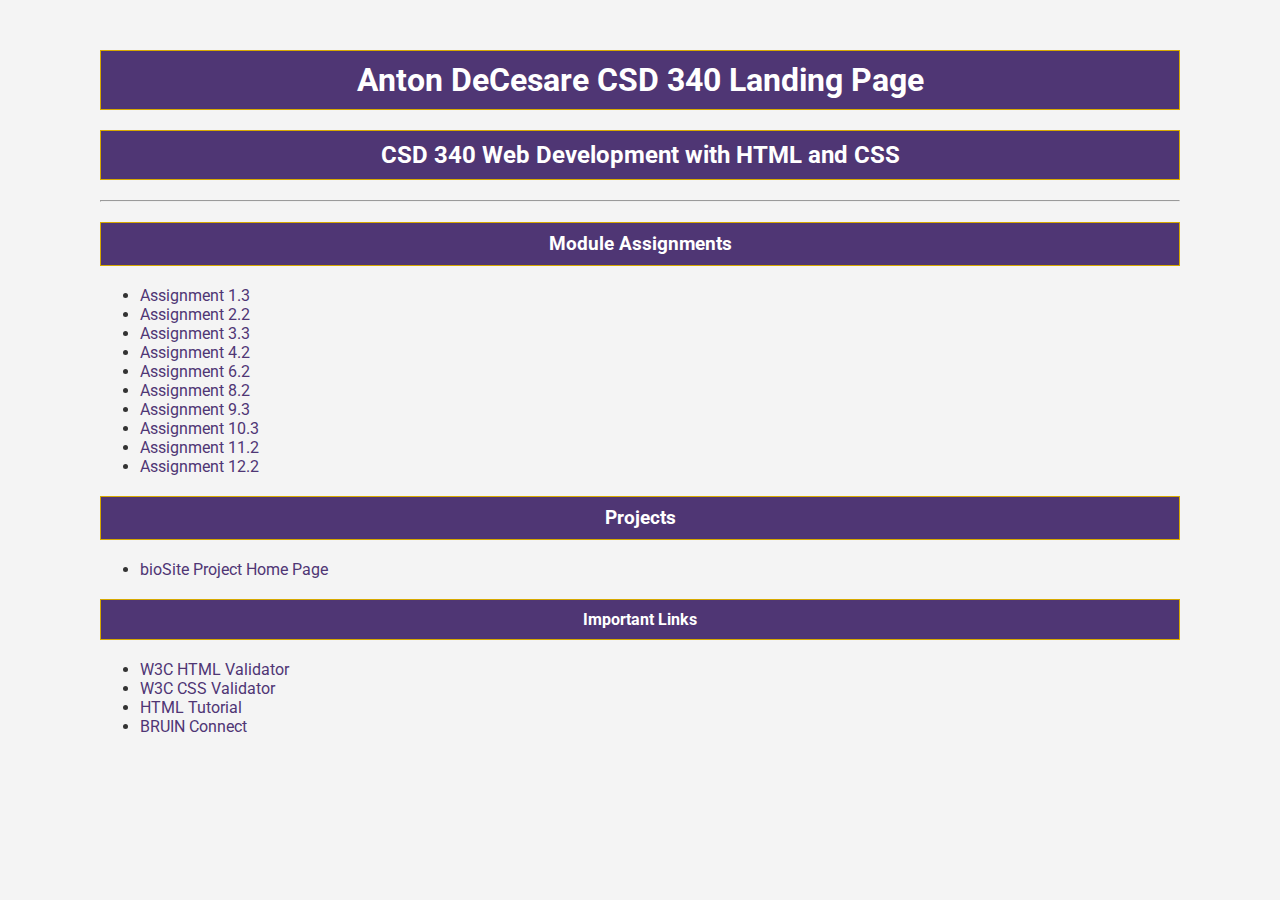
<file: index.html>
<!DOCTYPE html>
<html lang="en">
  <head>
    <meta charset="UTF-8" />
    <meta name="viewport" content="width=device-width, initial-scale=1.0" />
    <meta name="author" content="Anton DeCesare" />
    <meta
      name="description"
      content="CSD 340 Landing Page for assignments and projects."
    />
    <meta name="keywords" content="HTML, CSS, CSD 340, Bellevue University" />
    <title>Anton DeCesare CSD 340 Landing Page</title>
    <link rel="stylesheet" href="site.css" />
  </head>
  <body>
    <div id="container">
      <h1>Anton DeCesare CSD 340 Landing Page</h1>
      <h2>CSD 340 Web Development with HTML and CSS</h2>
      <hr />
      <h3>Module Assignments</h3>
      <ul>
        <li><a href="module-1/assignment-1.3.html">Assignment 1.3</a></li>
        <li>
          <a href="module-2/DeCesare-assignment-2.2.html">Assignment 2.2</a>
        </li>
        <li><a href="module-3/DeCesare_mod_3.3.html">Assignment 3.3</a></li>
        <li><a href="module-4/DeCesare_mod4.2.html">Assignment 4.2</a></li>
        <li><a href="module-6/DeCesare_mod_6_2.html">Assignment 6.2</a></li>
        <li><a href="module-8/DeCesare_mod_8_2.html">Assignment 8.2</a></li>
        <li><a href="module-9/DeCesare_mod_9_3.html">Assignment 9.3</a></li>
        <li><a href="module-10/DeCesare_mod_10_3.html">Assignment 10.3</a></li>
        <li><a href="module-11/DeCesare_mod_11_2.html">Assignment 11.2</a></li>
        <li><a href="module-12/DeCesare_mod_12_2.html">Assignment 12.2</a></li>
      </ul>
      <h3>Projects</h3>
      <ul>
        <li>
          <a href="https://antonpdc.github.io/bioSite/"
            >bioSite Project Home Page</a
          >
        </li>
      </ul>
      <h4>Important Links</h4>
      <ul>
        <li>
          <a href="https://validator.w3.org/" target="_blank"
            >W3C HTML Validator</a
          >
        </li>
        <li>
          <a href="http://jigsaw.w3.org/css-validator/" target="_blank"
            >W3C CSS Validator</a
          >
        </li>
        <li>
          <a href="https://www.w3schools.com/html/" target="_blank"
            >HTML Tutorial</a
          >
        </li>
        <li>
          <a href="https://bruinconnect.bellevue.edu/" target="_blank"
            >BRUIN Connect</a
          >
        </li>
      </ul>
    </div>
  </body>
</html>
</file>
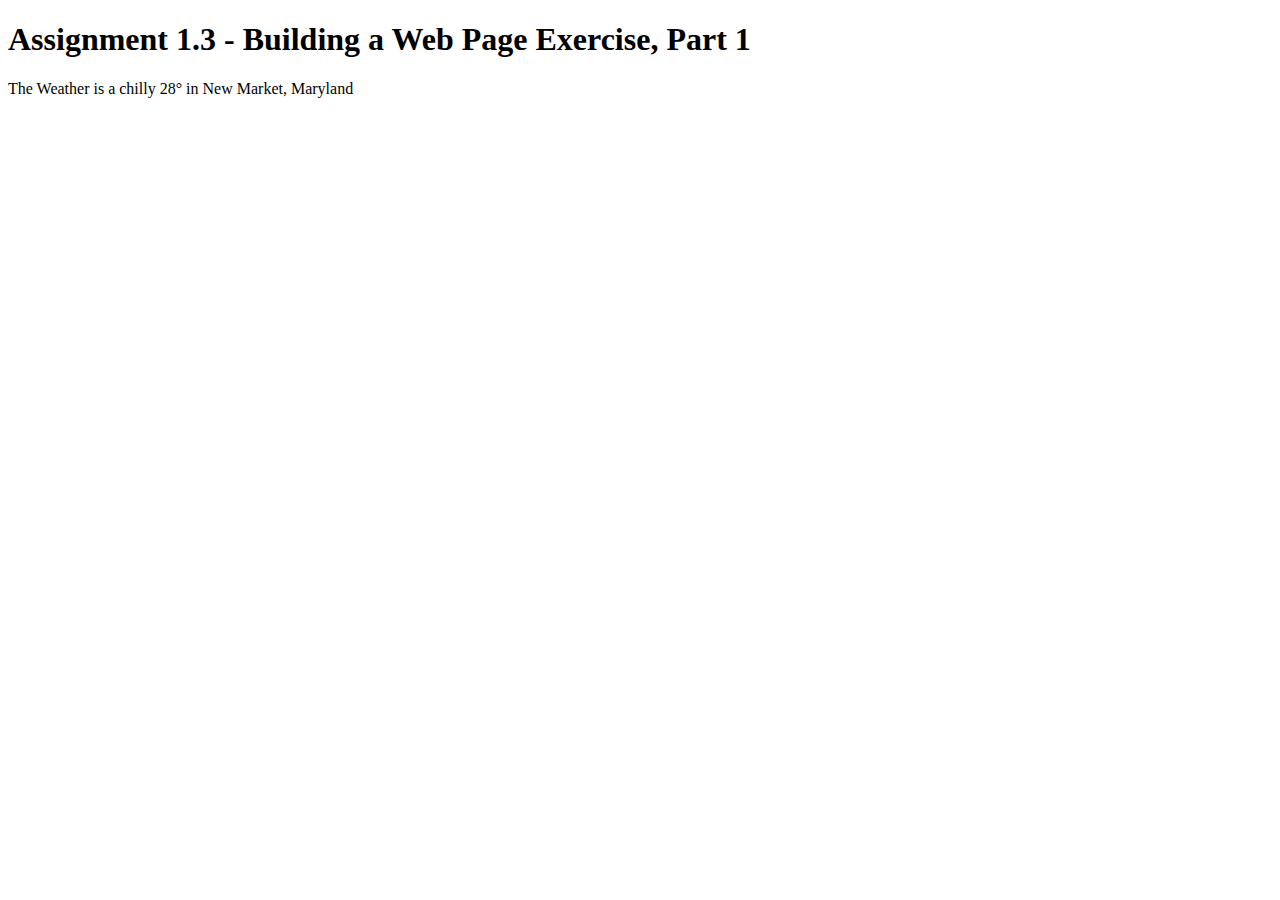
<file: module-1/assignment-1.3.html>
<!DOCTYPE html>
<html lang="en">
  <head>
    <title>CSD 340 Web Development with HTML and CSS</title>
  </head>

  <body>
    <h1>Assignment 1.3 - Building a Web Page Exercise, Part 1</h1>
    <p>The Weather is a chilly 28° in New Market, Maryland</p>
  </body>
</html>
</file>
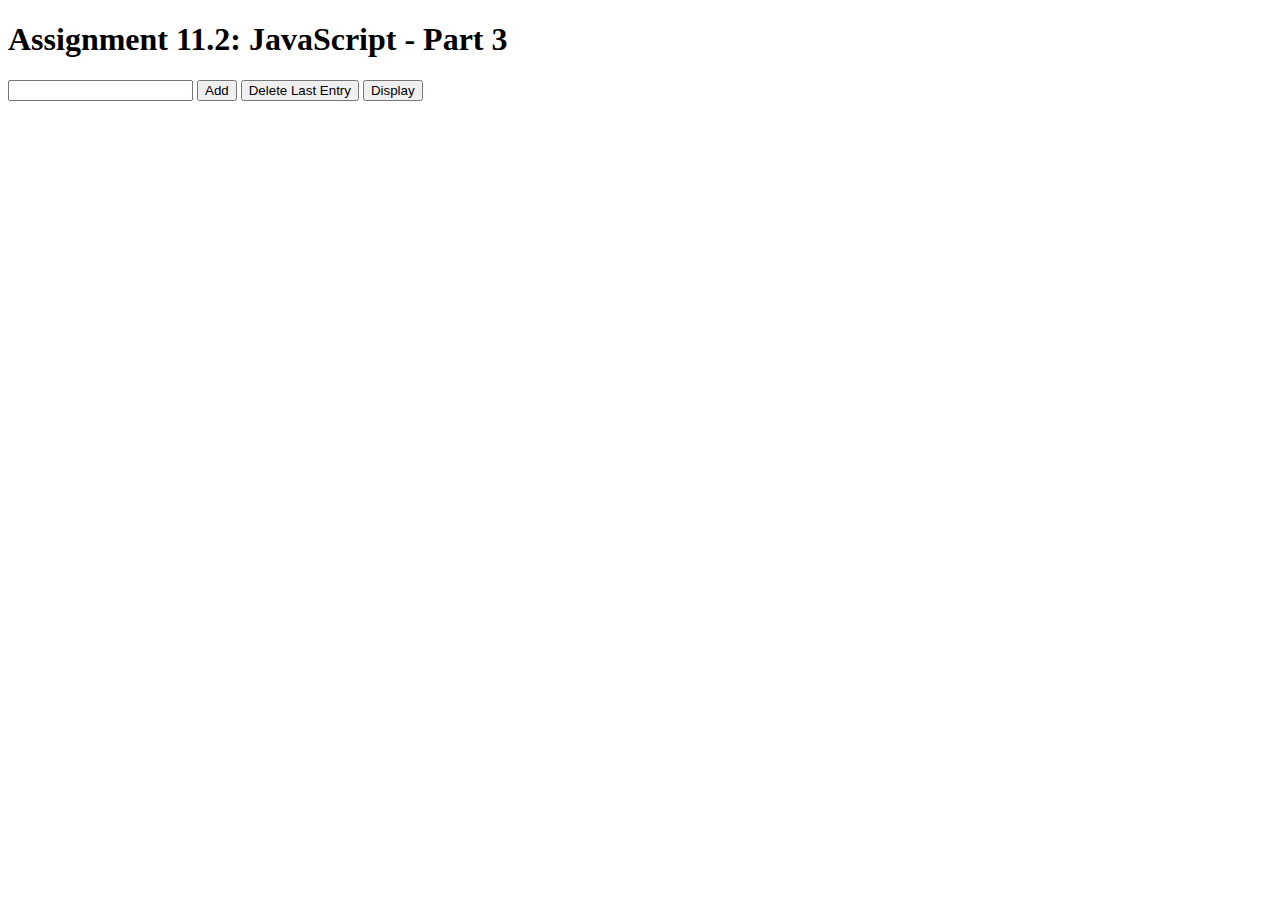
<file: module-11/DeCesare_mod_11_2.html>
<!DOCTYPE html>
<html>
  <head>
    <title>CSD 340 Web Development with HTML and CSS</title>
  </head>
  <body>
    <h1>Assignment 11.2: JavaScript - Part 3</h1>

    <!-- Input box for user to type -->
    <input id="textBox" type="text" />

    <!-- Buttons to add, delete last entry, and display the list -->
    <button onclick="addItem()">Add</button>
    <button onclick="deleteLast()">Delete Last Entry</button>
    <button onclick="showItems()">Display</button>

    <!-- List container where the array items will be displayed -->
    <ul id="list"></ul>

    <script>
      // Declare an empty array to store items
      var myArray = [];

      // Function to add an item to the array
      function addItem() {
        // Get the value from the input box
        var input = document.getElementById("textBox").value;

        // If the input is not empty, add it to the array
        if (input !== "") {
          myArray.push(input); // Add to array
          alert("Added: " + input); // Show what was added
          document.getElementById("textBox").value = ""; // Clear input box
        } else {
          alert("Enter something!"); // Warn if empty input
        }
      }

      // Function to delete the last item from the array
      function deleteLast() {
        // Check if there are items in the array
        if (myArray.length > 0) {
          alert("Deleted: " + myArray.pop()); // Remove last item and show alert
        } else {
          alert("Nothing to delete."); // Warn if array is empty
        }
      }

      // Function to display all items in the array
      function showItems() {
        // Get the unordered list element
        var list = document.getElementById("list");
        list.innerHTML = ""; // Clear the list before displaying

        // If the array is empty, alert the user
        if (myArray.length === 0) {
          alert("No items in list.");
          return; // Exit function
        }

        // Loop through the array and create a list item for each entry
        for (var i = 0; i < myArray.length; i++) {
          var li = document.createElement("li"); // Create new list item
          li.innerHTML = i + 1 + ". " + myArray[i]; // Display with number
          list.appendChild(li); // Add to the list
        }
      }
    </script>
  </body>
</html>
</file>
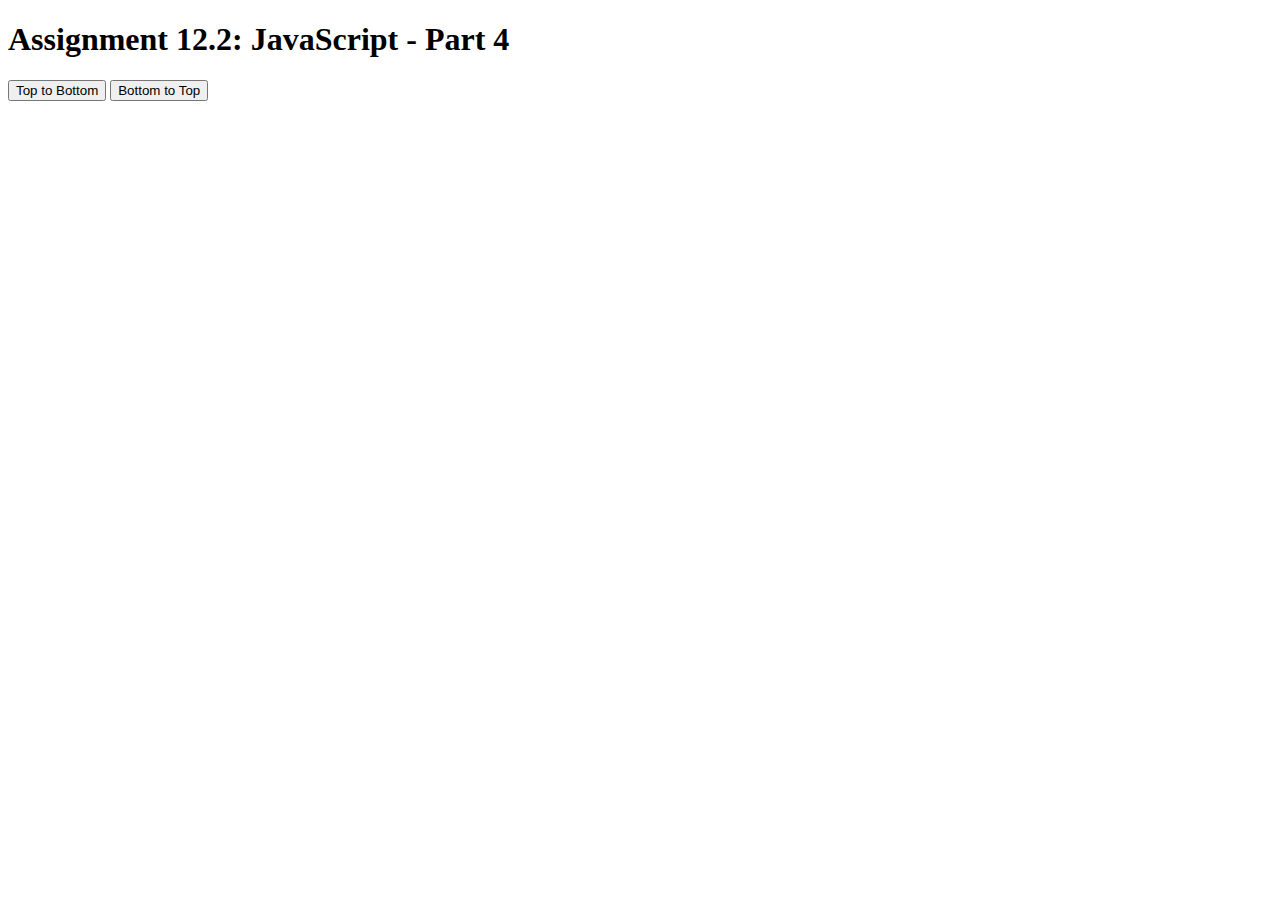
<file: module-12/DeCesare_mod_12_2.html>
<!DOCTYPE html>
<html lang="en">
  <head>
    <meta charset="UTF-8" />
    <meta name="viewport" content="width=device-width, initial-scale=1.0" />
    <meta name="author" content="Anton DeCesare" />
    <title>CSD 340 Web Development with HTML and CSS</title>
  </head>
  <body>
    <h1>Assignment 12.2: JavaScript - Part 4</h1>

    <button onclick="showAscending()">Top to Bottom</button>
    <button onclick="showDescending()">Bottom to Top</button>

    <ul id="list"></ul>

    <script>
      // List of books
      var books = [
        "1984",
        "To Kill a Mockingbird",
        "The Great Gatsby",
        "Pride and Prejudice",
        "The Catcher in the Rye",
        "The Hobbit",
        "Moby-Dick",
        "War and Peace",
        "Brave New World",
        "Crime and Punishment",
      ];

      function showAscending() {
        var bookList = document.getElementById("list");
        bookList.innerHTML = ""; // Clear the list

        var sortedBooks = books.slice(); // Copy array
        sortedBooks.sort(); // Sort in order

        for (var i = 0; i < sortedBooks.length; i++) {
          var item = document.createElement("li");
          item.innerHTML = sortedBooks[i];
          bookList.appendChild(item);
        }
      }

      function showDescending() {
        var bookList = document.getElementById("list");
        bookList.innerHTML = ""; // Clear the list

        var sortedBooks = books.slice(); // Copy array
        sortedBooks.sort();
        sortedBooks.reverse(); // Reverse order

        for (var i = 0; i < sortedBooks.length; i++) {
          var item = document.createElement("li");
          item.innerHTML = sortedBooks[i];
          bookList.appendChild(item);
        }
      }
    </script>
  </body>
</html>
</file>
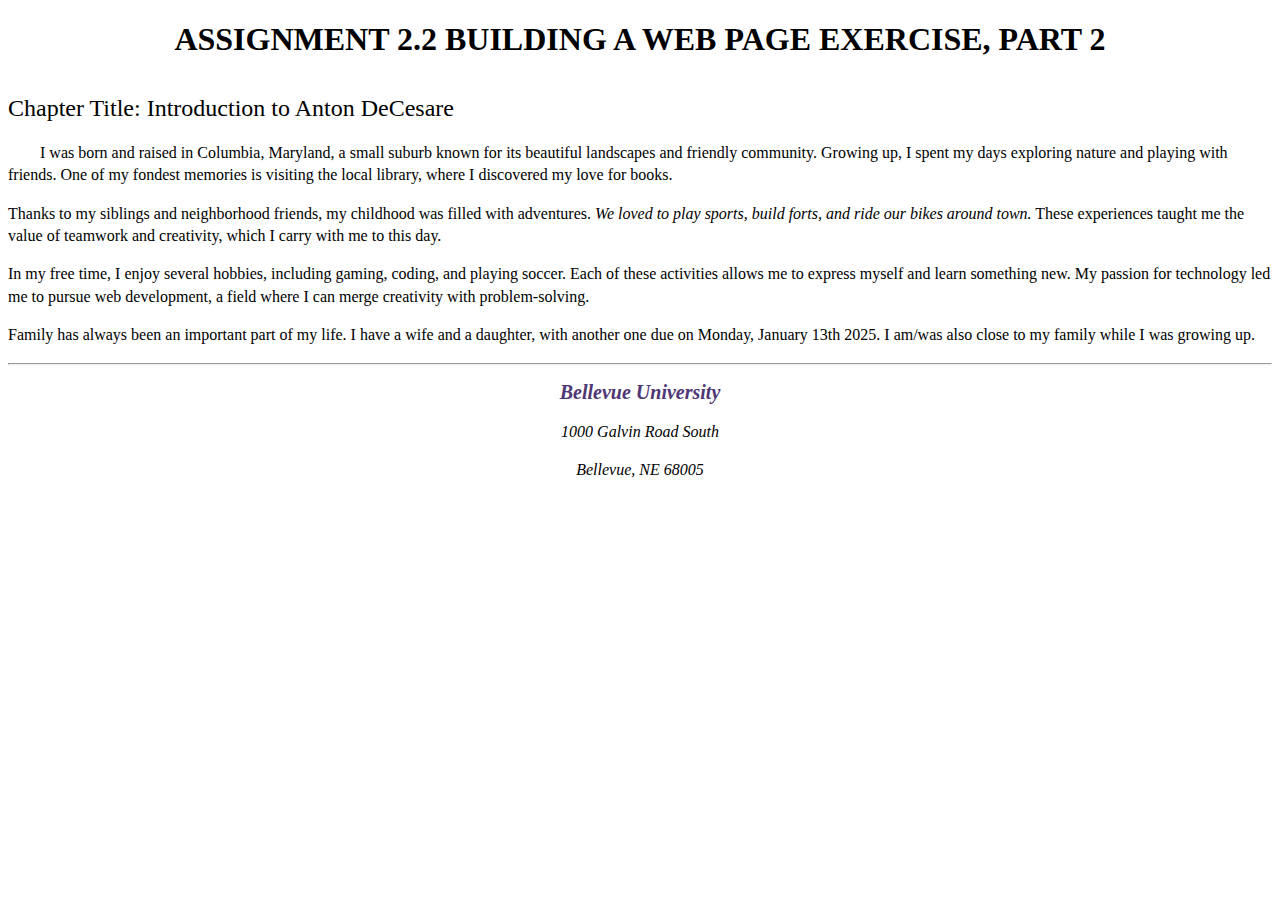
<file: module-2/DeCesare-assignment-2.2.html>
<!DOCTYPE html>
<html lang="en">
  <head>
    <meta charset="UTF-8" />
    <meta name="viewport" content="width=device-width, initial-scale=1.0" />
    <meta name="author" content="Anton DeCesare" />
    <meta
      name="description"
      content="Assignment 2.2 Building a Web Page Exercise, Part 2"
    />
    <meta
      name="keywords"
      content="HTML, CSS, Bellevue University, Assignment"
    />
    <meta name="robots" content="index, follow" />
    <title>CSD 340 Development with HTML and CSS</title>
    <link rel="stylesheet" href="DeCesare_mod.2_2.css" />
  </head>
  <body>
    <div id="container">
      <h1>Assignment 2.2 Building a Web Page Exercise, Part 2</h1>
      <h2>Chapter Title: Introduction to Anton DeCesare</h2>
      <p class="intro">
        I was born and raised in Columbia, Maryland, a small suburb known for
        its beautiful landscapes and friendly community. Growing up, I spent my
        days exploring nature and playing with friends. One of my fondest
        memories is visiting the local library, where I discovered my love for
        books.
      </p>
      <p>
        Thanks to my siblings and neighborhood friends, my childhood was filled
        with adventures.
        <span class="sentence"
          >We loved to play sports, build forts, and ride our bikes around
          town.</span
        >
        These experiences taught me the value of teamwork and creativity, which
        I carry with me to this day.
      </p>
      <p>
        In my free time, I enjoy several hobbies, including gaming, coding, and
        playing soccer. Each of these activities allows me to express myself and
        learn something new. My passion for technology led me to pursue web
        development, a field where I can merge creativity with problem-solving.
      </p>
      <p>
        Family has always been an important part of my life. I have a wife and a
        daughter, with another one due on Monday, January 13th 2025. I am/was
        also close to my family while I was growing up.
      </p>
      <hr />
      <address>
        <p>
          <a href="https://www.bellevue.edu" target="_blank"
            >Bellevue University</a
          >
        </p>
        <p>1000 Galvin Road South</p>
        <p>Bellevue, NE 68005</p>
      </address>
    </div>
  </body>
</html>
</file>
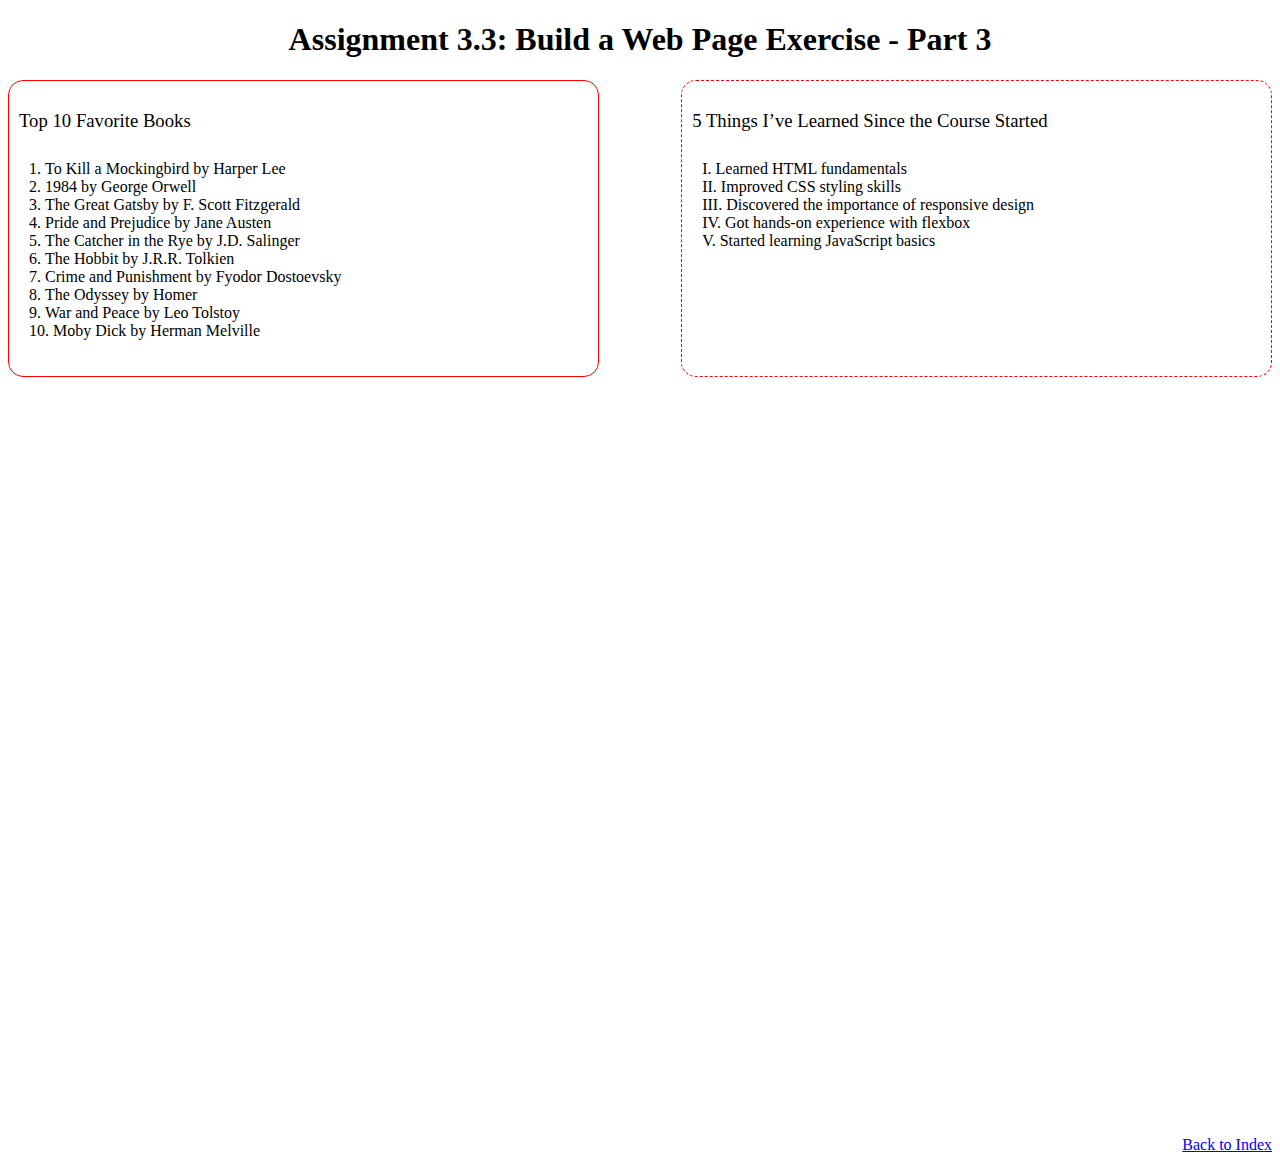
<file: module-3/DeCesare_mod_3.3.html>
<!DOCTYPE html>
<html lang="en">
  <head>
    <meta charset="UTF-8" />
    <meta name="viewport" content="width=device-width, initial-scale=1.0" />
    <meta
      name="description"
      content="CSD 340 Web Development with HTML and CSS"
    />
    <meta name="author" content="DeCesare" />
    <title>CSD 340 Web Development with HTML and CSS</title>
    <link rel="stylesheet" href="DeCesare_mod3.3.css" />
  </head>
  <body>
    <div id="container">
      <h1 style="text-align: center">
        Assignment 3.3: Build a Web Page Exercise - Part 3
      </h1>

      <div class="content">
        <!-- Left div for Top 10 Books -->
        <div class="left-box">
          <h3>Top 10 Favorite Books</h3>
          <ol>
            <li>To Kill a Mockingbird by Harper Lee</li>
            <li>1984 by George Orwell</li>
            <li>The Great Gatsby by F. Scott Fitzgerald</li>
            <li>Pride and Prejudice by Jane Austen</li>
            <li>The Catcher in the Rye by J.D. Salinger</li>
            <li>The Hobbit by J.R.R. Tolkien</li>
            <li>Crime and Punishment by Fyodor Dostoevsky</li>
            <li>The Odyssey by Homer</li>
            <li>War and Peace by Leo Tolstoy</li>
            <li>Moby Dick by Herman Melville</li>
          </ol>
        </div>

        <!-- Right div for 5 Things Learned -->
        <div class="right-box">
          <h3>5 Things I’ve Learned Since the Course Started</h3>
          <ul style="list-style-type: upper-roman">
            <li>Learned HTML fundamentals</li>
            <li>Improved CSS styling skills</li>
            <li>Discovered the importance of responsive design</li>
            <li>Got hands-on experience with flexbox</li>
            <li>Started learning JavaScript basics</li>
          </ul>
        </div>
      </div>

      <!-- Last div with the link -->
      <div class="bottom">
        <a href="../index.html" style="float: right">Back to Index</a>
      </div>
    </div>
  </body>
</html>
</file>
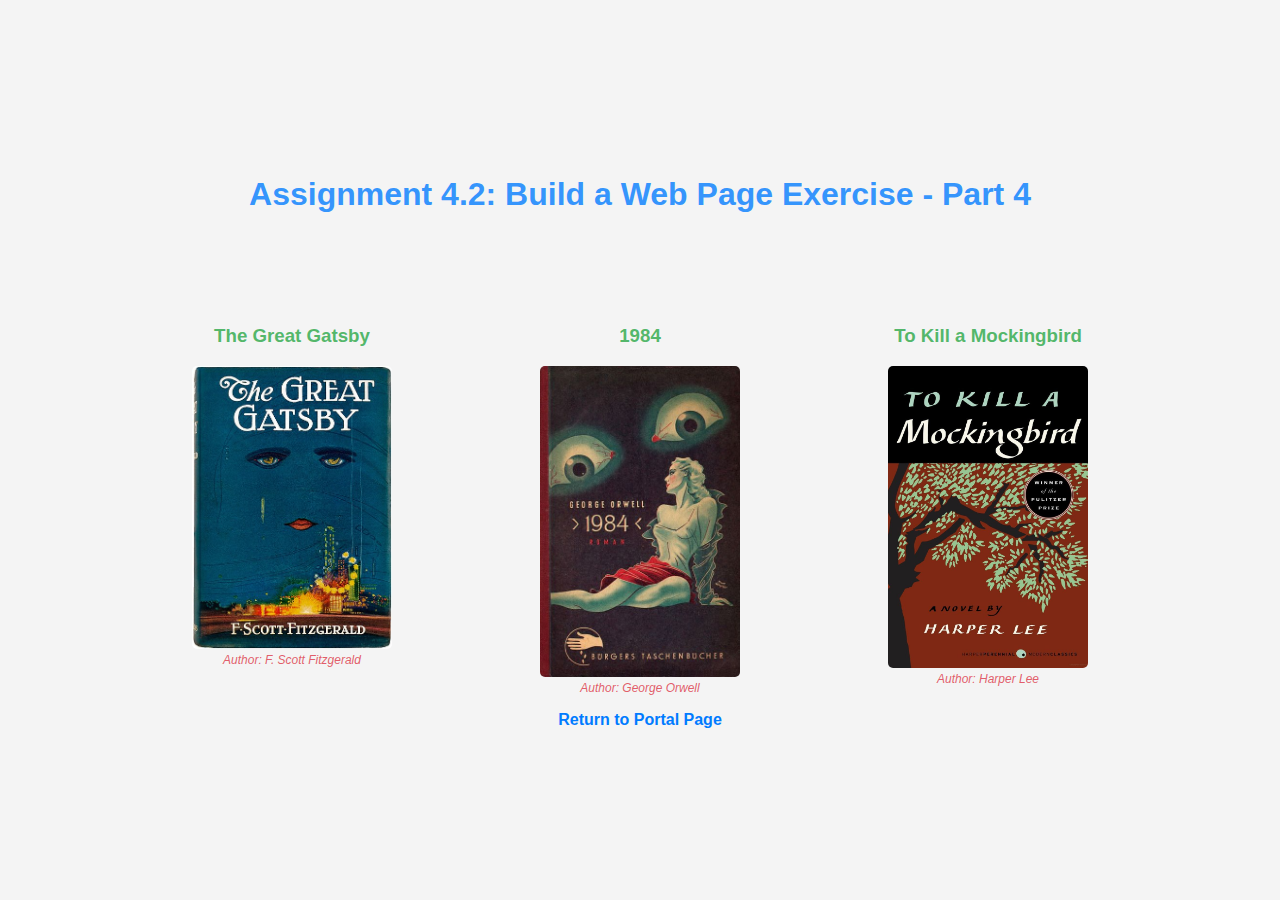
<file: module-4/DeCesare_mod4.2.html>
<!DOCTYPE html>
<html lang="en">
  <head>
    <meta charset="UTF-8" />
    <meta name="viewport" content="width=device-width, initial-scale=1.0" />
    <meta name="author" content="Anton DeCesare" />
    <meta
      name="description"
      content="Assignment 4.2: Build a Web Page Exercise - Part 4 for CSD 340 Web Development with HTML and CSS."
    />
    <meta
      name="keywords"
      content="HTML, CSS, Assignment, Web Development, CSD 340"
    />
    <meta name="robots" content="index, follow" />
    <title>CSD 340 Web Development with HTML and CSS</title>
    <link rel="stylesheet" href="DeCesare_Mod4.2.css" />
  </head>
  <body>
    <div id="container">
      <h1>Assignment 4.2: Build a Web Page Exercise - Part 4</h1>
      <div id="image-gallery">
        <!-- First Book -->
        <div>
          <h3>The Great Gatsby</h3>
          <figure>
            <img
              src="images/The_Great_Gatsby.jpg"
              alt="The Great Gatsby Cover"
              width="200"
            />
            <figcaption>Author: F. Scott Fitzgerald</figcaption>
          </figure>
        </div>
        <!-- Second Book -->
        <div>
          <h3>1984</h3>
          <figure>
            <img src="images/1984.jpg" alt="1984 Cover" width="200" />
            <figcaption>Author: George Orwell</figcaption>
          </figure>
        </div>
        <!-- Third Book -->
        <div>
          <h3>To Kill a Mockingbird</h3>
          <figure>
            <img
              src="images/to_kill_a_mockingbird.jpg"
              alt="To Kill a Mockingbird Cover"
              width="200"
            />
            <figcaption>Author: Harper Lee</figcaption>
          </figure>
        </div>
      </div>
      <!-- Link Back to Landing Page -->
      <p><a href="../index.html">Return to Portal Page</a></p>
    </div>
  </body>
</html>
</file>
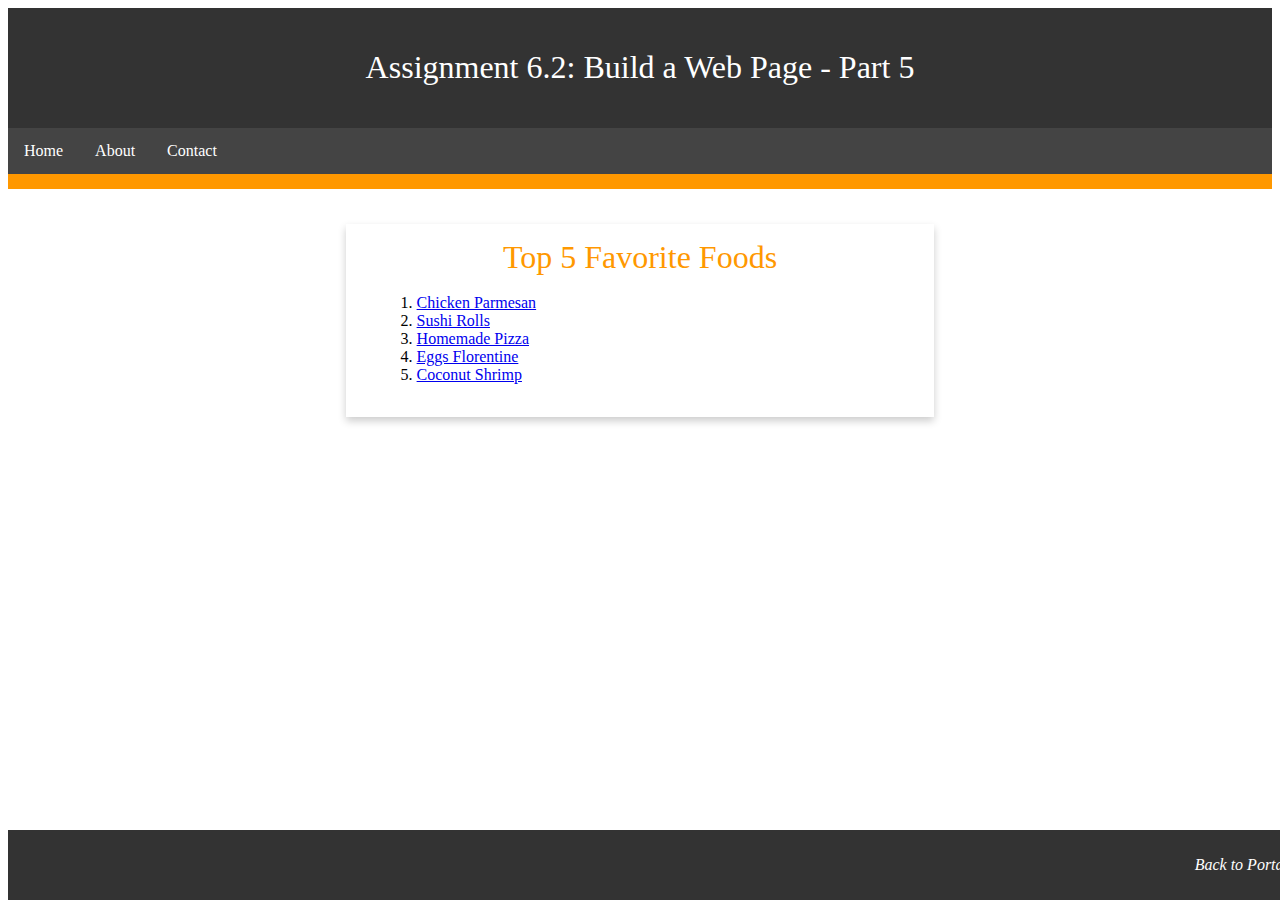
<file: module-6/DeCesare_mod_6_2.html>
<!DOCTYPE html>
<html lang="en" keywords="web development, html, css, assignment">
  <head>
    <meta charset="UTF-8" />
    <meta name="viewport" content="width=device-width, initial-scale=1.0" />
    <meta name="author" content="Your Name" />
    <meta name="description" content="Assignment 6.2 - Web Page Development" />
    <title>CSD 340 Web Development with HTML and CSS</title>
    <link rel="stylesheet" href="DeCesare_Mod_6_2.css" />
  </head>
  <body>
    <header>
      <h1>Assignment 6.2: Build a Web Page - Part 5</h1>
    </header>

    <!-- Navigation Bar -->
    <div id="navbar">
      <a href="#">Home</a>
      <a href="#">About</a>
      <a href="#">Contact</a>
    </div>

    <div id="container">
      <div class="card">
        <div class="card-title">Top 5 Favorite Foods</div>
        <div class="card-content">
          <ol>
            <li>
              <a
                href="https://www.allrecipes.com/recipe/223042/chicken-parmesan/"
                target="_blank"
                >Chicken Parmesan</a
              >
            </li>
            <li>
              <a
                href="https://www.allrecipes.com/recipe/281297/homemade-sushi-rolls/"
                target="_blank"
                >Sushi Rolls</a
              >
            </li>
            <li>
              <a
                href="https://www.allrecipes.com/recipe/48727/mikes-homemade-pizza/"
                target="_blank"
                >Homemade Pizza</a
              >
            </li>
            <li>
              <a
                href="https://www.allrecipes.com/recipe/238685/eggs-florentine/"
                target="_blank"
                >Eggs Florentine</a
              >
            </li>
            <li>
              <a
                href="https://www.allrecipes.com/recipe/17753/coconut-shrimp-i/"
                target="_blank"
                >Coconut Shrimp</a
              >
            </li>
          </ol>
        </div>
      </div>
    </div>

    <!-- Footer Section -->
    <footer>
      <p><a href="../index.html">Back to Portal</a></p>
    </footer>
  </body>
</html>
</file>
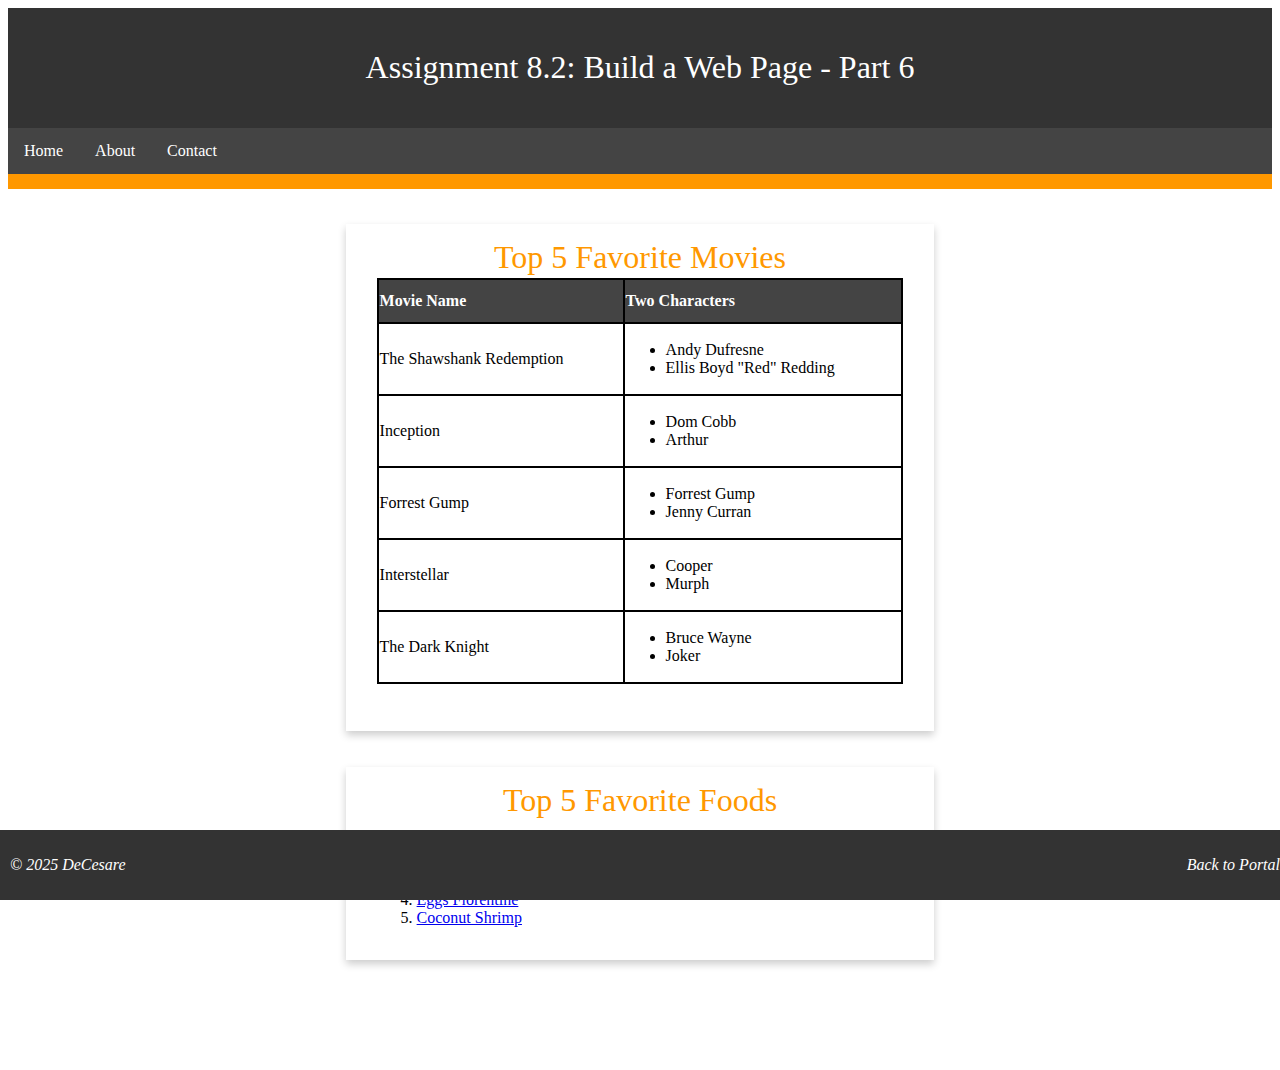
<file: module-8/DeCesare_mod_8_2.html>
<!DOCTYPE html>
<html lang="en" keywords="web development, html, css, assignment">
  <head>
    <meta charset="UTF-8" />
    <meta name="viewport" content="width=device-width, initial-scale=1.0" />
    <meta name="author" content="Anton DeCesare" />
    <meta name="description" content="Assignment 8.2 - Web Page Development" />
    <title>CSD 340 Web Development with HTML and CSS</title>
    <link rel="stylesheet" href="DeCesare_mod_8_2.css" />
  </head>
  <body>
    <header>
      <h1>Assignment 8.2: Build a Web Page - Part 6</h1>
    </header>

    <!-- Navigation Bar -->
    <div id="navbar">
      <a href="#">Home</a>
      <a href="#">About</a>
      <a href="#">Contact</a>
    </div>

    <!-- Container -->
    <div id="container">
      <!-- Card for Favorite Movies -->
      <div class="card">
        <div class="card-title">Top 5 Favorite Movies</div>
        <div class="card-content">
          <table id="movies">
            <thead>
              <tr>
                <th>Movie Name</th>
                <th>Two Characters</th>
              </tr>
            </thead>
            <tbody>
              <tr>
                <td>The Shawshank Redemption</td>
                <td>
                  <ul>
                    <li>Andy Dufresne</li>
                    <li>Ellis Boyd "Red" Redding</li>
                  </ul>
                </td>
              </tr>
              <tr>
                <td>Inception</td>
                <td>
                  <ul>
                    <li>Dom Cobb</li>
                    <li>Arthur</li>
                  </ul>
                </td>
              </tr>
              <tr>
                <td>Forrest Gump</td>
                <td>
                  <ul>
                    <li>Forrest Gump</li>
                    <li>Jenny Curran</li>
                  </ul>
                </td>
              </tr>
              <tr>
                <td>Interstellar</td>
                <td>
                  <ul>
                    <li>Cooper</li>
                    <li>Murph</li>
                  </ul>
                </td>
              </tr>
              <tr>
                <td>The Dark Knight</td>
                <td>
                  <ul>
                    <li>Bruce Wayne</li>
                    <li>Joker</li>
                  </ul>
                </td>
              </tr>
            </tbody>
          </table>
        </div>
      </div>

      <!-- Line Breaks -->
      <br /><br />

      <!-- Card for Favorite Foods -->
      <div class="card">
        <div class="card-title">Top 5 Favorite Foods</div>
        <div class="card-content">
          <ol>
            <li>
              <a
                href="https://www.allrecipes.com/recipe/223042/chicken-parmesan/"
                target="_blank"
                >Chicken Parmesan</a
              >
            </li>
            <li>
              <a
                href="https://www.allrecipes.com/recipe/281297/homemade-sushi-rolls/"
                target="_blank"
                >Sushi Rolls</a
              >
            </li>
            <li>
              <a
                href="https://www.allrecipes.com/recipe/48727/mikes-homemade-pizza/"
                target="_blank"
                >Homemade Pizza</a
              >
            </li>
            <li>
              <a
                href="https://www.allrecipes.com/recipe/238685/eggs-florentine/"
                target="_blank"
                >Eggs Florentine</a
              >
            </li>
            <li>
              <a
                href="https://www.allrecipes.com/recipe/17753/coconut-shrimp-i/"
                target="_blank"
                >Coconut Shrimp</a
              >
            </li>
          </ol>
        </div>
      </div>
    </div>

    <!-- Footer Section -->
    <footer>
      <p style="float: left">&copy; 2025 DeCesare</p>
      <p><a href="../index.html">Back to Portal</a></p>
    </footer>
  </body>
</html>
</file>
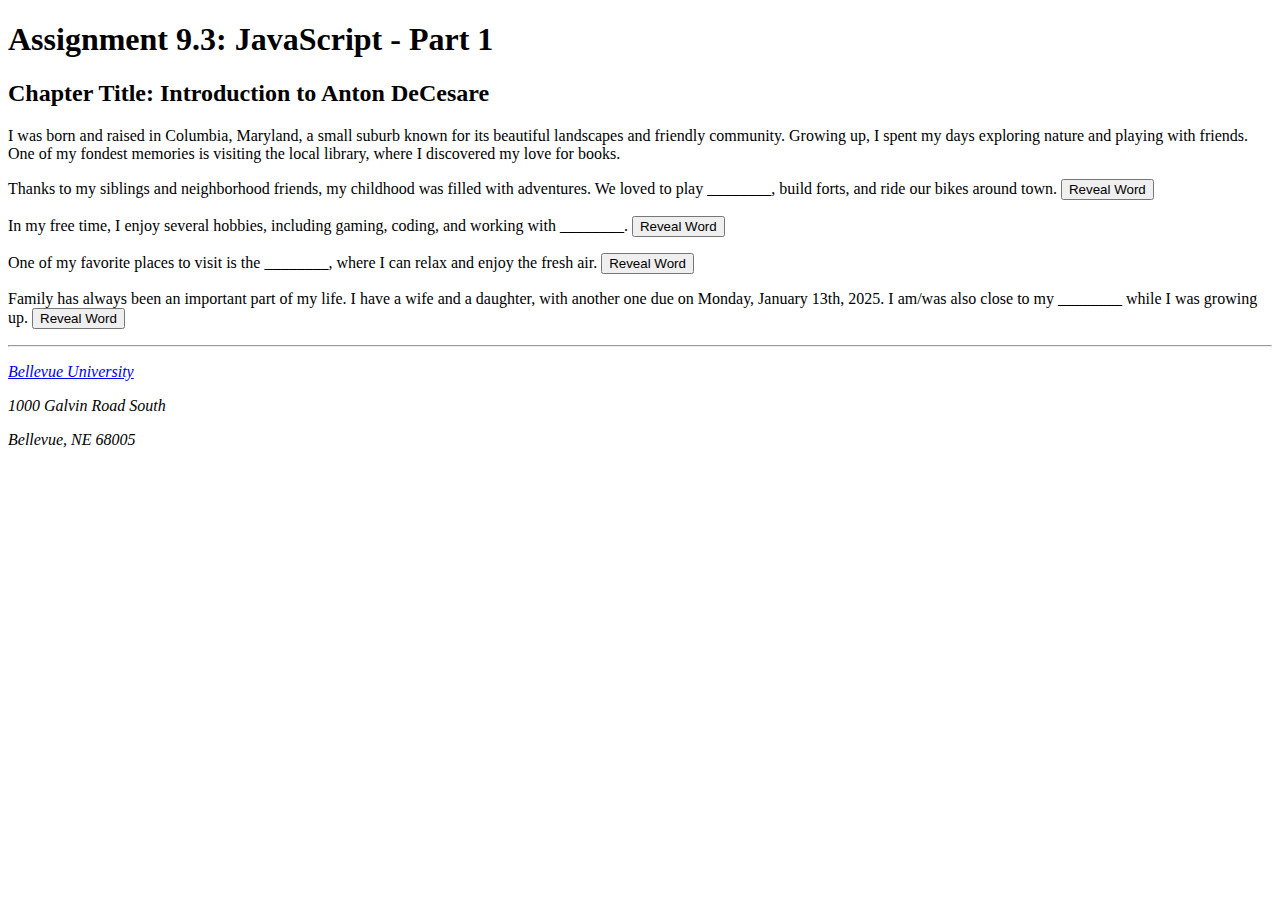
<file: module-9/DeCesare_mod_9_3.html>
<!DOCTYPE html>
<html lang="en">
  <head>
    <meta charset="UTF-8" />
    <meta name="viewport" content="width=device-width, initial-scale=1.0" />
    <meta name="author" content="Anton DeCesare" />
    <meta name="description" content="Assignment 9.3: JavaScript - Part 1" />
    <meta
      name="keywords"
      content="HTML, Javascript, Bellevue University, Assignment"
    />
    <meta name="robots" content="index, follow" />
    <title>CSD 340 Web Development with HTML and CSS</title>
    <script>
      // JavaScript variables for span replacement
      let word1 = "basketball";
      let word2 = "computers";
      let word3 = "mountains";
      let word4 = "family";

      function replaceText(spanId, word) {
        document.getElementById(spanId).textContent = word;
      }
    </script>
  </head>
  <body>
    <div id="container">
      <h1>Assignment 9.3: JavaScript - Part 1</h1>
      <h2>Chapter Title: Introduction to Anton DeCesare</h2>

      <p class="intro">
        I was born and raised in Columbia, Maryland, a small suburb known for
        its beautiful landscapes and friendly community. Growing up, I spent my
        days exploring nature and playing with friends. One of my fondest
        memories is visiting the local library, where I discovered my love for
        books.
      </p>

      <p>
        Thanks to my siblings and neighborhood friends, my childhood was filled
        with adventures. We loved to play <span id="span1">________</span>,
        build forts, and ride our bikes around town.
        <button onclick="replaceText('span1', word1)">Reveal Word</button>
      </p>

      <p>
        In my free time, I enjoy several hobbies, including gaming, coding, and
        working with <span id="span2">________</span>.
        <button onclick="replaceText('span2', word2)">Reveal Word</button>
      </p>

      <p>
        One of my favorite places to visit is the
        <span id="span3">________</span>, where I can relax and enjoy the fresh
        air.
        <button onclick="replaceText('span3', word3)">Reveal Word</button>
      </p>

      <p>
        Family has always been an important part of my life. I have a wife and a
        daughter, with another one due on Monday, January 13th, 2025. I am/was
        also close to my <span id="span4">________</span> while I was growing
        up.
        <button onclick="replaceText('span4', word4)">Reveal Word</button>
      </p>

      <hr />

      <address>
        <p>
          <a href="https://www.bellevue.edu" target="_blank">
            Bellevue University
          </a>
        </p>
        <p>1000 Galvin Road South</p>
        <p>Bellevue, NE 68005</p>
      </address>
    </div>
  </body>
</html>
</file>
<file: site.css>
/* Google Font Kit */
@import url("https://fonts.googleapis.com/css2?family=Roboto:wght@400;700&display=swap");

/* General Settings */
body {
  font-family: "Roboto", sans-serif;
  margin: 0;
  padding: 0;
  background-color: #f4f4f4; /* Light background color */
  color: #333; /* General font color */
}

/* Container Styling */
#container {
  margin: 50px 100px;
}

/* Heading Styles */
h1,
h2,
h3,
h4 {
  background-color: #4f3674; /* Example dark purple background */
  color: #ffffff; /* White text for contrast */
  border: 1px solid #d6a800; /* Gold border */
  padding: 10px;
  margin: 20px 0;
  text-align: center;
}

/* Anchor Tag Styles */
a {
  color: #4f3674; /* Matches the color scheme */
  text-decoration: none;
}

a:hover {
  color: #d6a800; /* Gold for hover */
}

a:visited {
  color: #a38bc6; /* Light purple for visited links */
}
</file>
<file: module-2/DeCesare_mod.2_2.css>
/* Set global font size */
html,
body {
  font-size: 16px;
}

/* Styling for h1 */
h1 {
  font-weight: 700; /* Bold weight */
  text-transform: uppercase; /* Uppercase text */
  text-align: center; /* Center align */
}

/* Styling for h2 */
h2 {
  font-weight: 500; /* Medium weight */
  text-align: left; /* Left align */
  padding-top: 15px; /* Add top padding */
}

/* Styling for paragraphs */
p {
  font-weight: 400; /* Regular weight */
  line-height: 1.4em; /* Line height */
}

/* Styling for the intro paragraph */
.intro {
  text-indent: 2em; /* Indent first line */
}

/* Styling for the emphasized sentence */
.sentence {
  font-style: italic; /* Italics for sentence */
}

/* Styling for the address */
address {
  text-align: center; /* Center the text */
}

/* Website URL Styling */
address a {
  font-weight: bold; /* Bold the link */
  font-size: 1.25em; /* Increase font size */
  color: #4f3674; /* Set custom color */
  text-decoration: none; /* Remove underline */
}

/* Hover and Visited Pseudo Classes */
address a:hover {
  text-decoration: underline; /* Add underline */
  background-color: #d6a800; /* Add yellow background */
}

address a:visited {
  color: #7a52a1; /* Custom color for visited links */
}
</file>
<file: module-3/DeCesare_mod3.3.css>
/* Center the h1 title on the page */
h1 {
  text-align: center;
}

/* Use flexbox to align the side-by-side divs */
.content {
  display: flex;
  justify-content: space-between;
}

/* Set the width of both left and right boxes to 45% */
.left-box,
.right-box {
  width: 45%;
  padding: 10px;
  border-radius: 15px;
}

/* Add a solid red border to the left box */
.left-box {
  border: 1px solid red;
}

/* Add a dashed red border to the right box */
.right-box {
  border: 1px dashed red;
}

/* Set the weight of the h3 tags to 500 */
h3 {
  font-weight: 500;
}

/* Set the weight of the lists to 300 */
ol,
ul {
  font-weight: 300;
}

/* Add padding to the ordered and unordered lists */
ol {
  padding: 10px;
  list-style-position: inside; /* Numbers inside the border */
}

/* Add padding to the unordered list */
ul {
  padding: 10px;
  list-style-type: upper-roman; /* Roman numerals */
  list-style-position: inside;
}

/* Hover effect for links */
a:hover {
  text-decoration: underline;
}

/* Style for the last div with the link */
.bottom {
  width: 100%;
  margin-top: 60%;
}

/* Align the link to the right */
.bottom a {
  float: right;
  margin-bottom: 20px;
}
</file>
<file: module-4/DeCesare_Mod4.2.css>
/* General Styling */
body {
  font-family: Arial, sans-serif;
  margin: 0;
  padding: 0;
  display: flex;
  justify-content: center;
  align-items: center;
  min-height: 100vh;
  background-color: #f4f4f4;
}

/* Container Styling */
#container {
  text-align: center;
  width: 80%;
  margin: 0 auto;
}

/* Heading Styles */
h1 {
  color: rgba(0, 123, 255, 0.8);
  text-align: center;
  margin-bottom: 20px;
}

h3 {
  color: rgba(40, 167, 69, 0.8);
  text-align: center;
  margin-top: 10px;
}

/* Image Gallery Styling */
#image-gallery {
  display: grid;
  grid-template-columns: repeat(3, 1fr);
  gap: 20px;
  margin-top: 10%;
}

/* Figure and Image Styling */
figure {
  text-align: center;
  margin: 0;
}

figure img {
  max-width: 100%;
  border-radius: 5px;
}

figcaption {
  font-style: italic;
  font-size: 0.75em;
  color: rgba(220, 53, 69, 0.8);
}

/* Link Styling */
a {
  text-decoration: none;
  color: #007bff;
  font-weight: bold;
}

a:hover {
  text-decoration: underline;
}
</file>
<file: module-6/DeCesare_Mod_6_2.css>
/* Header */
header {
  background-color: #333;
  color: white;
  padding: 20px;
  text-align: center;
}

/* h1 Styling */
h1 {
  font-weight: 400;
}

/* Navbar */
#navbar {
  overflow: hidden;
  background-color: #444;
  border-bottom: 15px solid #ff9800;
}

#navbar a {
  float: left;
  display: block;
  color: white;
  text-align: center;
  padding: 14px 16px;
  text-decoration: none;
}

#navbar a:hover {
  background-color: #ff9800;
  color: black;
}

/* Container */
#container {
  margin-top: 2%;
  margin-left: 5%;
  margin-right: 5%;
  padding: 10px;
}

/* Card */
.card {
  box-shadow: 0 4px 8px 0 rgba(0, 0, 0, 0.2);
  transition: 0.3s;
  width: 50%;
  margin: auto;
  background-color: white;
  padding: 15px;
}

.card-title {
  text-align: center;
  font-size: 2em;
  color: #ff9800;
  font-weight: 400;
}

.card-content {
  padding: 2px 16px;
}

/* Card Hover Effect */
.card:hover {
  box-shadow: 0 8px 16px 0 rgba(0, 0, 0, 0.2);
}

/* Footer */
footer {
  background-color: #333;
  position: absolute;
  bottom: 0;
  width: 100%;
  padding: 10px;
}

footer p {
  color: white;
  font-weight: 400;
  float: right;
  padding-right: 10px;
  font-style: italic;
}

footer a {
  text-decoration: none;
  color: white;
}

footer a:hover {
  text-decoration: underline;
}
</file>
<file: module-8/DeCesare_mod_8_2.css>
/* Header */
header {
  background-color: #333;
  color: white;
  padding: 20px;
  text-align: center;
}

/* h1 Styling */
h1 {
  font-weight: 400;
}

/* Navbar */
#navbar {
  overflow: hidden;
  background-color: #444;
  border-bottom: 15px solid #ff9800;
}

#navbar a {
  float: left;
  display: block;
  color: white;
  text-align: center;
  padding: 14px 16px;
  text-decoration: none;
}

#navbar a:hover {
  background-color: #ff9800;
  color: black;
}

/* Container */
#container {
  margin: 2% 5% 100px 5%;
  padding: 10px;
}

/* Card */
.card {
  box-shadow: 0 4px 8px 0 rgba(0, 0, 0, 0.2);
  transition: 0.3s;
  width: 50%;
  margin: auto;
  background-color: white;
  padding: 15px;
}

.card-title {
  text-align: center;
  font-size: 2em;
  color: #ff9800;
  font-weight: 400;
}

.card-content {
  padding: 2px 16px;
}

/* Card Hover Effect */
.card:hover {
  box-shadow: 0 8px 16px 0 rgba(0, 0, 0, 0.2);
}

/* Movies Table */
#movies {
  border-collapse: collapse;
  width: 100%;
  margin-bottom: 30px;
  border: 2px solid black;
}

/* Movies Table Headers */
#movies th {
  padding-top: 12px;
  padding-bottom: 12px;
  text-align: left;
  background-color: #444;
  color: white;
  border: 2px solid black;
}

/* Movies Table Data */
#movies td {
  border: 2px solid black;
}

/* Add spacing between rows */
#movies tr {
  border-bottom: 2px solid black;
}

/* Footer */
footer {
  background-color: #333;
  position: fixed;
  bottom: 0;
  left: 0;
  width: 100%;
  padding: 10px;
}

footer p {
  color: white;
  font-weight: 400;
  float: right;
  padding-right: 10px;
  font-style: italic;
}

footer a {
  text-decoration: none;
  color: white;
}

footer a:hover {
  text-decoration: underline;
}
</file>
